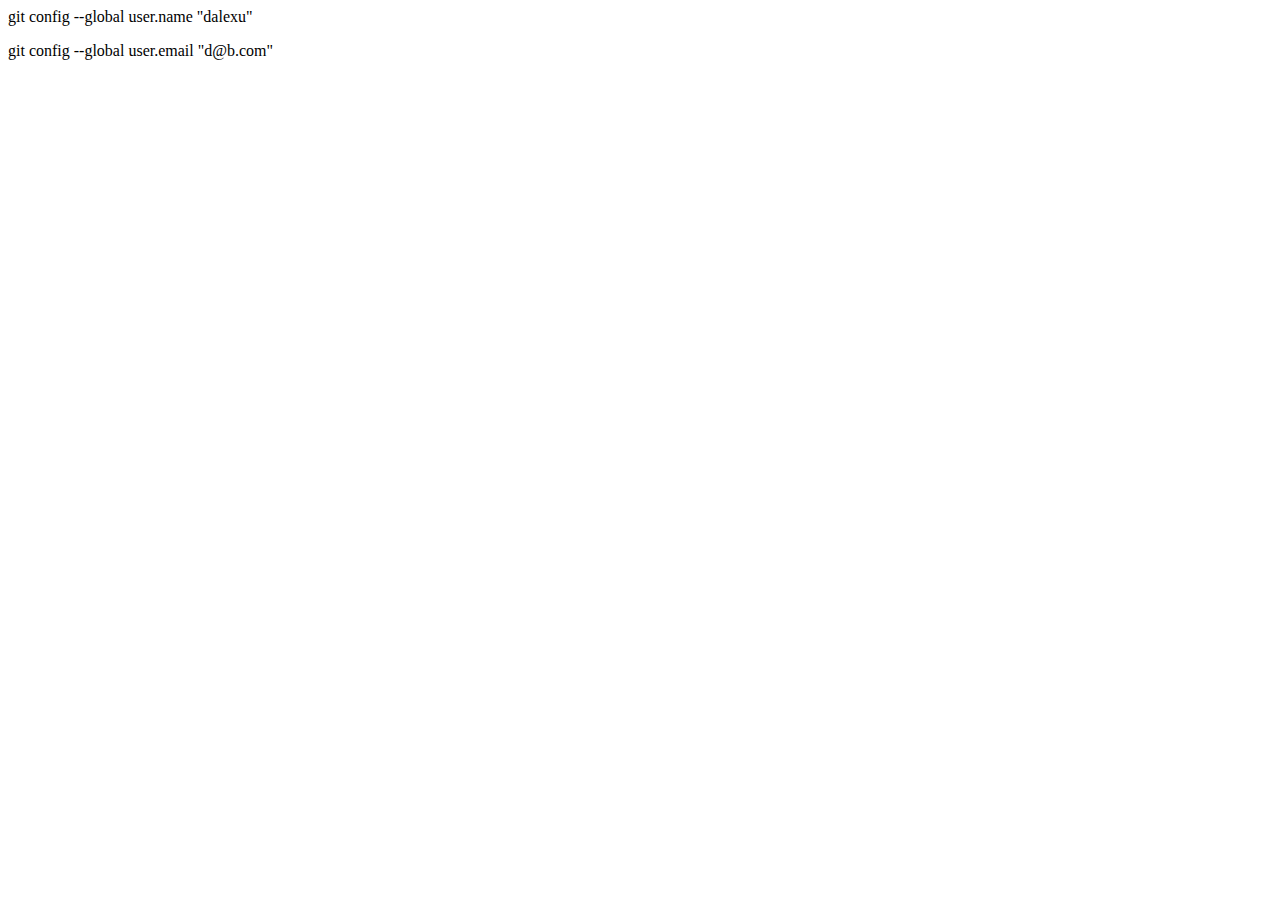
<file: HowToGit.html>
<html>
<head>
	<meta charset="UTF-8">
	<title>How to git</title>
</head>
<body>
	<p>git config --global user.name "dalexu"</p>
	<p>git config --global user.email "d@b.com"</p>
	<p></p>
	<p></p>
	<p></p>
	<p></p>
	<p></p>
	<p></p>
	<p></p>
	<p></p>
	<p></p>
	<p></p>
	<p></p>
	<p></p>
	<p></p>
	<p></p>
	<p></p>
	<p></p>
	<p></p>
	<p></p>
	<p></p>
	<p></p>
</body>
</html>
</file>
